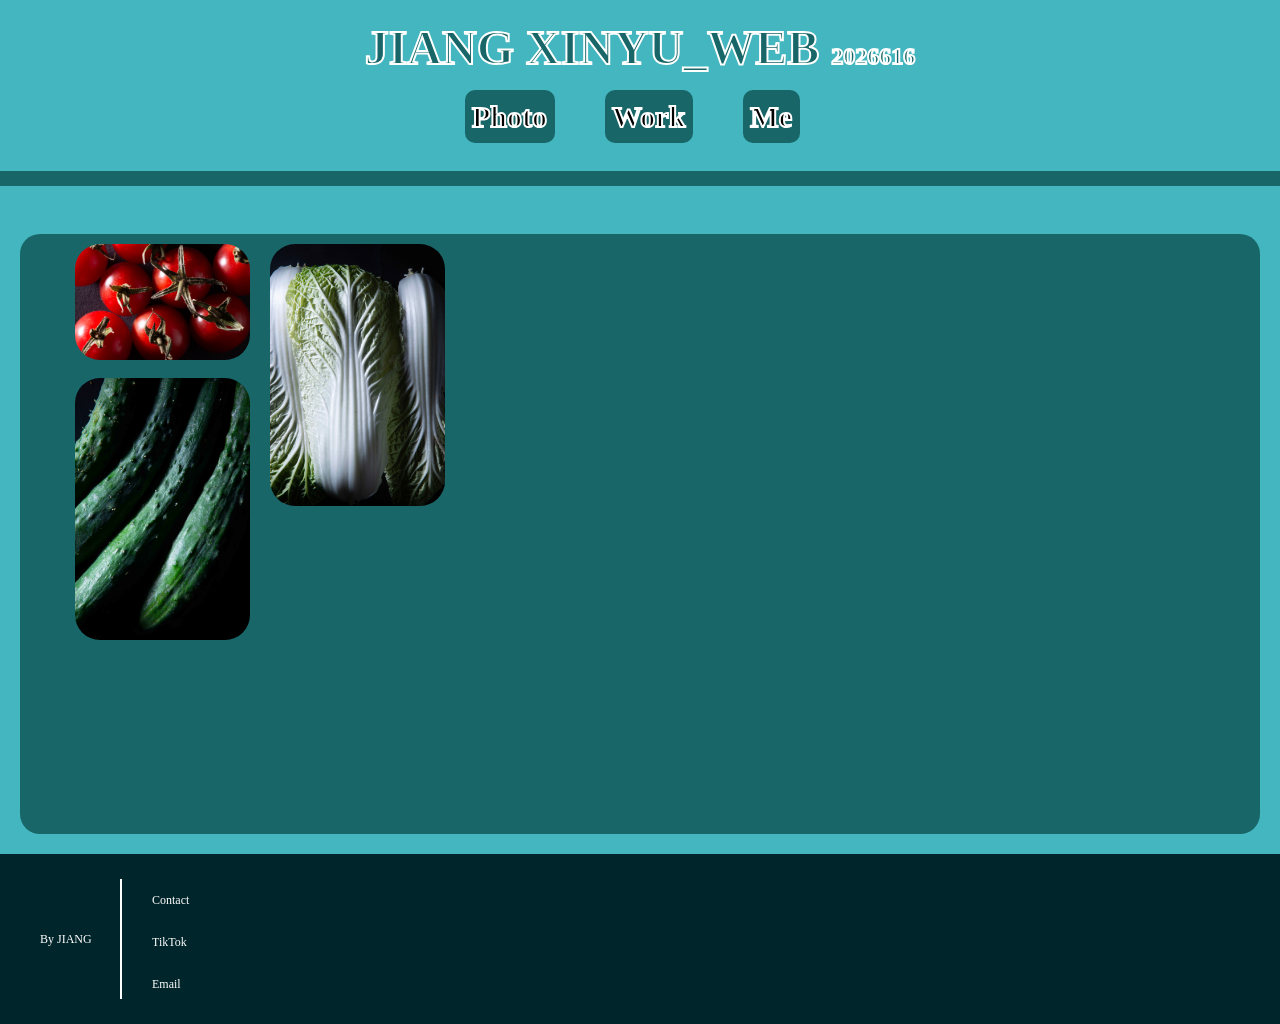
<file: index.html>
<!DOCTYPE html>
<html>

<head>
  <link rel="stylesheet" href="style.css">
  <title>JIANG XINYU_WEB</title>
</head>

<body>

  <header>
    <div class="wrap">
      <span class="title">JIANG XINYU_WEB</span>
      <span class="subtitle">2026616</span>
       <div class="menu">
         <a href="page01.html">Photo</a>
         <a href="page02 .html">Work</a>
         <a href="page03.html">Me</a>
      </div>
    </div>

  </header>



  <main>
    <div class="wrap">
      <a class="thumbnail" href="page01.html"></a>
       <hr class="line">
        <div class="box">
         <div class="Photo">
          <div class="container">
          <div class="boxbig1"></div>
          <img src="zhaopian/2.jpg">
          <div class="boxbig2"></div>
          <img src="zhaopian/888.jpg">
          <div class="boxbig3"></div>
          <img src="zhaopian/777.jpg">
          <div class="boxbig4"></div>
         </div>
      </div>
    </div>
  </main>

  <footer>
   <div class="wrap">
      <div class="footer">
        <div class="left-group">
       <p class="left-text">By JIANG</p>
        <div class="line2">
        </div>
          <div class="menu2">
           <a href="123">Contact</a>
           <a href="https://v.douyin.com/06rfx7AiTdI/">TikTok</a>
           <a href="">Email</a>
    </div>
  </div>
  </footer>


</body>

</html>
</file>
<file: style.css>
@charset "utf-8";

.wrap {
    max-width: 800;
    margin-left: auto;
    margin-right: auto;
}


body {
    margin: 0;
    background-color: #43B6BF;
}


header {
    background-color: #43B6BF;
    font-size: 36pt;
    color: #196668;
    font-family: "Modak";
    font-weight: bold;
    -webkit-text-stroke: 2PX white;
    padding: 20px;
    text-align: center;

}

main {
    background-color: #43B6BF;



}


.subtitle {
    font-size: .5em;
}

.menu {
    font-size: 30px;
    display: flex;
    gap: 50px;
    margin-top: 0.5em;

    margin-left: auto;
    margin-right: auto;

    width: 351px;
}

.menu a {
    color: black;
    text-decoration: none;
    background-color: #196668;
    display: block;
    border-radius: 10px;
    line-height: 1.25;
    padding: 0.25em 0.25em 0.25em 0.25em;
    transition: all.5 ease-out;

}
.menu a:hover {
    background-color: rgb(61, 2, 73);
    color: #d61212;
    
    transition: all .5s ease-out;
}


.article {
    color: #196668;
    size: 15px;
}

.line {
    border: #196668;
    height: 15px;
    background-color: #196668;
}

.box {
    background-color: #196668;
    justify-content: center;
    align-items: center;
    height: 600px;
    border-radius: 20px;
    margin: 20px;
    margin-top: 3em;




}

.footer {
    background-color: #00252A;
    color: white;
    height: 170px;
    display: flex;
    justify-content: space-between;
    align-items: center;
    padding: 0 40px;
    box-sizing: border-box;

}
 
.left-group {
    display: flex;
    align-content: center;
}

.left-text {

    width: 180px;
    font-size:12px;
    margin-top: 53px;
    font-family: BIZ UDMincho;

}

.line2 {
    width: 2px;
   background: white;
   height: 120px;
   margin-left: -100px;
   margin-right: 30px;
   
}


.menu2 {
   display: flex;
   flex-direction: column;
   gap: 13px;
   
}

.menu2 a {
    text-decoration: none;
    color: #ffffff;
    font-size: 12px;
    padding-top: 0.5em;
    display: block;
    font-family:BIZ UDMincho;
    margin-top: 8px;

}
.Photo{
    display: flex;
    justify-content: center;
}
.Photo img {
  display: block; 
  width: 175px;
  border-radius: 25px;
  margin-top:10px;

}

.container{
    display: grid;
  gap: 10px;
  grid-template-columns: 0.5fr 0fr 0fr 11fr;
  grid-template-rows: 124px 91px 173px 167px auto;
}
</file>
